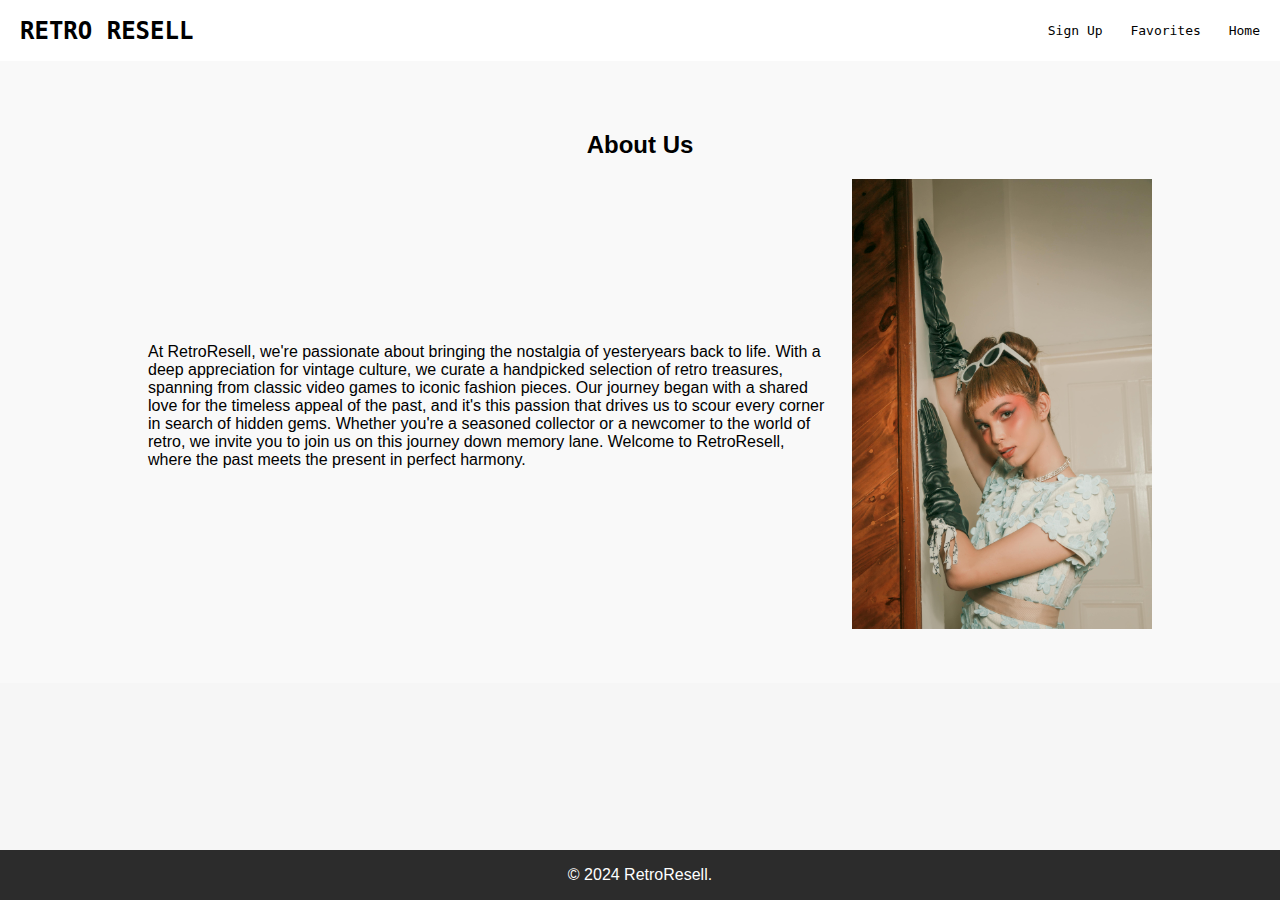
<file: aboutus.html>
<!DOCTYPE html>
<html lang="en">
<head>
    <meta charset="UTF-8">
    <meta name="viewport" content="width=device-width, initial-scale=1.0">
    <title>MIDTERM</title>
    <link rel="stylesheet" href="css/styles.css">
</head>
<body class="aboutus">

    <header>
        <div class="logo">RETRO RESELL</div>
        <nav>
            <ul>
                <li><a href="signup.html">Sign Up</a></li>
                <li><a href="favourite.html">Favorites</a></li>
                <li><a href="index.html">Home</a></li>
            </ul>
        </nav>
    </header>


    <section class="about-section">
        <div class="container">
            <h2>About Us</h2>
            <div class="about-content">
                <div class="about-text">
                    <p class="info">At RetroResell, we're passionate about bringing the nostalgia of yesteryears back to life. With a deep appreciation for vintage culture, we curate a handpicked selection of retro treasures, spanning from classic video games to iconic fashion pieces. Our journey began with a shared love for the timeless appeal of the past, and it's this passion that drives us to scour every corner in search of hidden gems. Whether you're a seasoned collector or a newcomer to the world of retro, we invite you to join us on this journey down memory lane. Welcome to RetroResell, where the past meets the present in perfect harmony.
                    </p>
                </div>
                <div class="about-image">
                    <img src="images/aboutus.jpg" alt="About Us Image">
                </div>
            </div>
        </div>
    </section>

    <footer>
        <p>&copy; 2024 RetroResell.</p>
    </footer>
</body>
</html>
</file>
<file: css/styles.css>
body {
    font-family: 'Lucida Sans', 'Lucida Sans Regular', 'Lucida Grande', 'Lucida Sans Unicode', Geneva, Verdana, sans-serif;
    background-color: #f1f1f19d;
}

header {
    background-color: #ffffff;
    font-family: monospace;
    color: #000;
    padding: 10px 20px;
    display: flex;
    justify-content: space-between;
    align-items: center;
}

.logo {
    font-size: 24px;
    font-weight: bold;
}

/*HEADER*/

nav ul {
    list-style-type: none;
    padding: 0;
}

nav ul li {
    display: inline-block;
    margin-left: 20px;
}

nav ul li:first-child {
    margin-left: 0;
}

nav ul li a {
    color: #000;
    text-decoration: none;
}

nav ul li a:hover {
    text-transform: uppercase;
}

.intro-text {
    position: absolute;
    left: 50px;
    top: 50%;
    transform: translateY(-50%);
    text-align: left;
    font-family: 'Roboto', sans-serif;
}

.big-text {
    font-size: 48px;
    margin-bottom: 10px;
}

.rounded-square {
    width: 1400px;
    height: 650px;
    position: relative;
    margin: 20px auto;
    border-radius: 20px;
    box-shadow: 0px 4px 8px rgba(0, 0, 0, 0.83);
    overflow: hidden;
    transition: all 0.3s ease;
}

.rounded-square img {
    position: absolute;
    top: 0;
    left: 0;
    width: 100%;
    height: 100%;
    border-radius: 20px;
    object-fit: cover;
    z-index: -1;
}

/* Animation for the rounded-square */
.rounded-square:hover {
    transform: scale(1.05);
}

/* text inside the rounded-square */
.rounded-square h1 {
    font-size: 45px;
    position: relative;
    z-index: 1;
    color: #ffffff;
    text-shadow: 4px 4px #000000;
    padding: 30px;
}

/*  "Shop Now" button */
.rounded-square .shop-now-btn {
    position: absolute;
    bottom: 20px;
    left: 50%;
    transform: translateX(-50%);
    background-color: #6d6a6c;
    color: #ffffff;
    padding: 20px 20px;
    border-radius: 25px;
    text-decoration: none;
    font-size: 30px;
    transition: background-color 0.3s ease;
}

.rounded-square .shop-now-btn:hover {
    background-color: #d96bbd;
}

/*NEW ARIVALS*/

.new-arrivals {
    padding: 50px 0;
    text-align: center;
}

.new-arrivals h2 {
    font-size: 36px;
    color: #000;
    margin-bottom: 20px;
}

.items {
    display: flex;
    justify-content: space-around;
    flex-wrap: wrap;
}

.item {
    width: 300px;
    padding: 20px;
    margin-bottom: 30px;
    background-color: #ffa2e639;
    border-radius: 20px;
    box-shadow: 0px 4px 8px rgba(0, 0, 0, 0.1);
    transition: all 0.3s ease;
}

.item img {
    width: 100%;
    border-radius: 20px;
    margin-bottom: 20px;
}

.item h3 {
    font-size: 24px;
    color: #000000;
    margin-bottom: 10px;
}

.item p {
    font-size: 16px;
    color: #666;
}

.item:last-child {
    margin-bottom: 0;
}

/*SIGN UP*/
.signup {
    margin: 0;
    padding: 0;
    font-family: Arial, sans-serif;
    background-color: #ffb6c1; /* Pink background */
}

.container1 {
    width: 100%;
    max-width: 500px;
    margin: 100px auto;
    background-color: #fff;
    padding: 20px;
    border-radius: 10px;
    box-shadow: 0 0 10px rgba(0, 0, 0, 0.1);
}

.signup-form h2 {
    text-align: center;
    color: #333;
}

.form-group {
    margin-bottom: 20px;
}

label {
    display: block;
    margin-bottom: 5px;
}

input[type="text"],
input[type="email"],
input[type="password"],
button {
    width: 100%;
    padding: 10px;
    border: 1px solid #ccc;
    border-radius: 5px;
    box-sizing: border-box;
    font-size: 16px;
}

button {
    background-color: #000000;
    color: white;
    border: none;
    margin-top: 10px;
    cursor: pointer;
    transition: background-color 0.3s ease;
}

button:hover {
    background-color: #ff03ab;
}

footer {
    position: fixed;
    left: 0;
    bottom: 0;
    width: 100%;
    background-color: rgb(44, 44, 44);
    color: white;
    text-align: center;
}

/*ABOUT US */

.aboutus {
    font-family: Arial, sans-serif;
    margin: 0;
    padding: 0;
}

.info {
    font-family: 'Trebuchet MS', 'Lucida Sans Unicode', 'Lucida Grande', 'Lucida Sans', Arial, sans-serif;
    font-weight: 300;
}

.about-section {
    background-color: #f9f9f9;
    padding: 50px 0;
}

.container {
    width: 80%;
    margin: 0 auto;
}

.about-section h2 {
    text-align: center;
}

.about-content {
    display: flex;
    justify-content: space-between;
    align-items: center;
}

.about-text {
    flex: 1;
    padding: 0 20px;
}

.about-image img {
    width: 300px;
}

/* mobile devices */
@media screen and (max-width: 600px) {
    .rounded-square {
        width: 90%;
        height: auto;
    }

    .rounded-square h1 {
        font-size: 30px;
        padding: 20px;
    }

    .rounded-square .shop-now-btn {
        font-size: 20px;
        padding: 15px 20px;
    }

    .new-arrivals h2 {
        font-size: 24px;
    }

    .item {
        width: 90%;
        margin-bottom: 20px;
    }

    .item img {
        width: 100%;
    }

    .signup-form h2 {
        font-size: 24px;
    }

    .form-group input[type="text"],
    .form-group input[type="email"],
    .form-group input[type="password"],
    .form-group button {
        width: 90%;
        padding: 10px;
        font-size: 16px;
    }

    .about-section {
        padding: 30px 0;
    }

    .about-content {
        flex-direction: column;
        text-align: center;
    }

    .about-text {
        padding: 20px 0;
    }

    .about-image img {
        width: 70%;
    }
}

/* tablet devices */
@media screen and (min-width: 601px) and (max-width: 1024px) {
    .rounded-square {
        width: 80%;
        height: auto;
    }

    .rounded-square h1 {
        font-size: 36px;
        padding: 30px;
    }

    .rounded-square .shop-now-btn {
        font-size: 24px;
        padding: 20px 30px;
    }

    .new-arrivals h2 {
        font-size: 30px;
    }

    .item {
        width: 45%;
        margin-bottom: 30px;
    }

    .signup-form h2 {
        font-size: 30px;
    }

    .form-group input[type="text"],
    .form-group input[type="email"],
    .form-group input[type="password"],
    .form-group button {
        width: 100%;
        padding: 15px;
        font-size: 18px;
    }

    .about-section {
        padding: 50px 0;
    }

    .about-content {
        flex-direction: row;
        text-align: left;
    }

    .about-text {
        flex: 1;
        padding: 0 20px;
    }

    .about-image img {
        width: 300px;
    }
}
</file>
